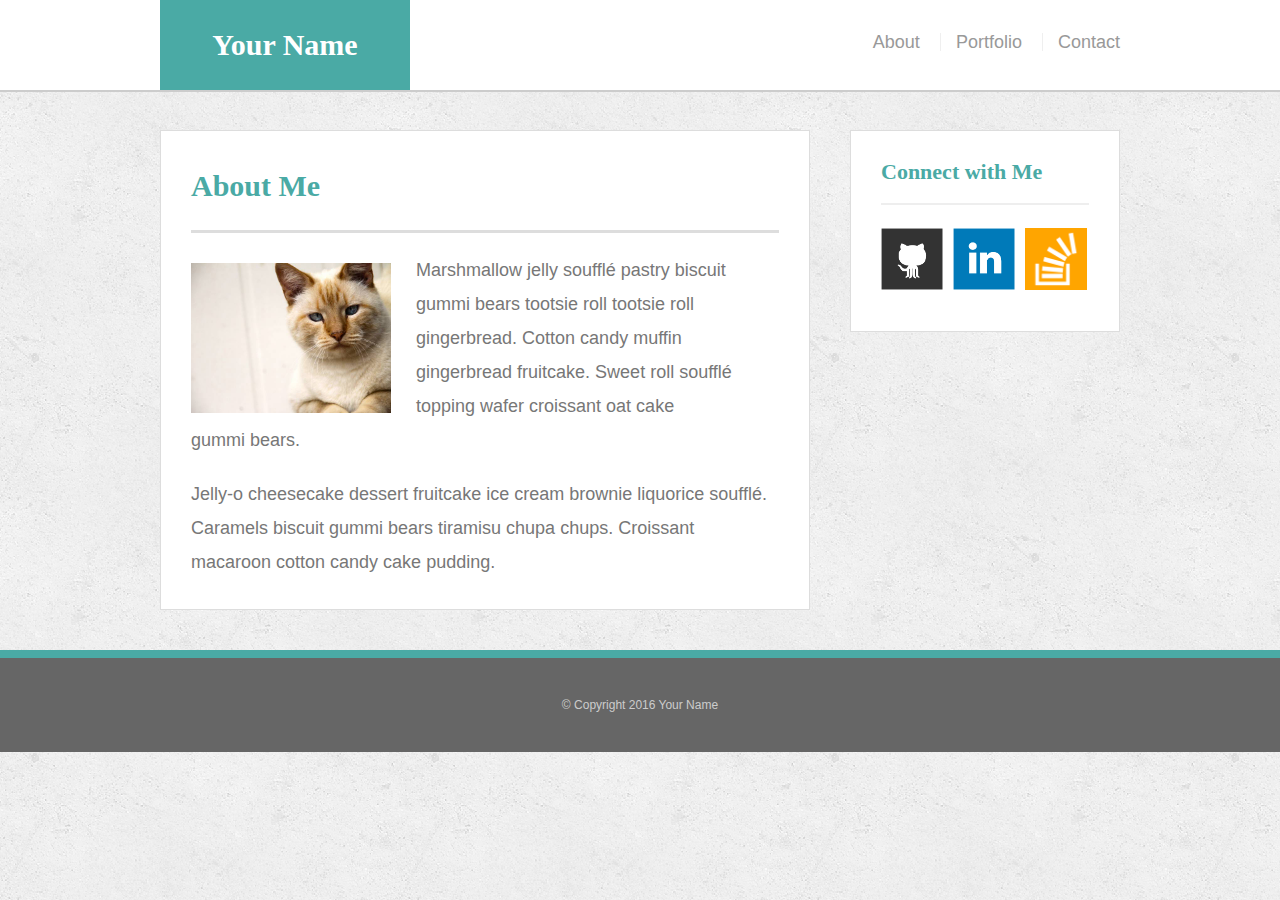
<file: HW1Solution/index.html>
<!doctype html>
<html>
<head>
	<meta charset="UTF-8">
	<title>About | Your Name</title>
	<link rel="stylesheet" type="text/css" href="assets/css/reset.css">
	<link rel="stylesheet" type="text/css" href="assets/css/style.css">
</head>
<body>

	<header id="masthead">
		<div class="container">
			<a href="index.html" id="logo">Your Name</a>
			<nav>
				<a href="index.html">About</a>
				<a href="portfolio.html">Portfolio</a>
				<a href="contact.html">Contact</a>
			</nav>
		</div>
	</header>

	<div id="main-container" class="container">
		<section class="main-section">
			<h1>About Me</h1>

			<img src="assets/images/cat.jpg" class="auth-image" alt="Your Name">

			<p>Marshmallow jelly souffl&eacute; pastry biscuit gummi bears tootsie roll tootsie roll gingerbread. Cotton candy muffin gingerbread fruitcake. Sweet roll souffl&eacute; topping wafer croissant oat cake gummi&nbsp;bears.</p>

			<p>Jelly-o cheesecake dessert fruitcake ice cream brownie liquorice souffl&eacute;. Caramels biscuit gummi bears tiramisu chupa chups. Croissant macaroon cotton candy cake pudding.</p>

		</section>

		<section class="sidebar">
			<div id="connect">
				<h2>Connect with Me</h2>

				<img src="assets/images/github-128.png" class="social" alt="Github">
				<img src="assets/images/linkedin-128.png" class="social" alt="LinkedIn">
				<img src="assets/images/stackoverflow-128.png" class="social" alt="Stack Overflow">
			</div>
		</section>
	</div>

	<footer>
		<div class="container">
			&copy; Copyright 2016 Your Name
		</div>
	</footer>
</body>
</html>
</file>
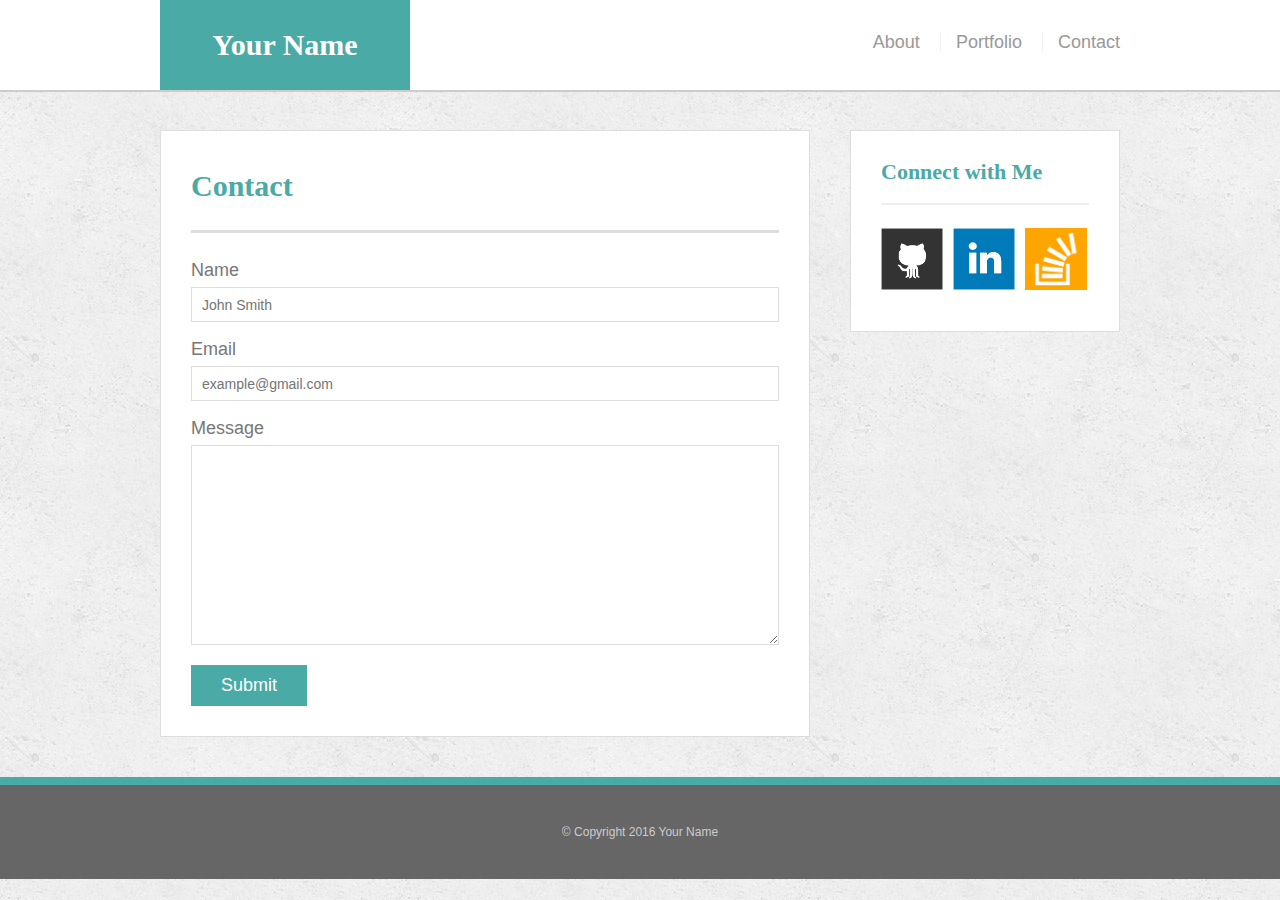
<file: HW1Solution/contact.html>
<!doctype html>
<html>
<head>
	<meta charset="UTF-8">
	<title>Contact | Your Name</title>
	<link rel="stylesheet" type="text/css" href="assets/css/reset.css">
	<link rel="stylesheet" type="text/css" href="assets/css/style.css">
</head>
<body>

	<header id="masthead">
		<div class="container">
			<a href="index.html" id="logo">Your Name</a>
			<nav>
				<a href="index.html">About</a>
				<a href="portfolio.html">Portfolio</a>
				<a href="contact.html">Contact</a>
			</nav>
		</div>
	</header>

	<div id="main-container" class="container">
		<section class="main-section">
			<h1>Contact</h1>

			<form id="contact-form">
				<ul>
					<li>
						<label for="name">Name</label>
						<input type="text" id="name" name="name" placeholder="John Smith" required="required">
					</li>
					<li>
						<label for="email">Email</label>
						<input type="email" id="email" name="email" placeholder="example@gmail.com" required="required">
					</li>
					<li>
						<label for="message">Message</label>
						<textarea id="message" name="message" required="required"></textarea>
					</li>
				</ul>
				<input type="submit">
			</form>

		</section>

		<section class="sidebar">
			<div id="connect">
				<h2>Connect with Me</h2>

				<img src="assets/images/github-128.png" class="social" alt="Github">
				<img src="assets/images/linkedin-128.png" class="social" alt="LinkedIn">
				<img src="assets/images/stackoverflow-128.png" class="social" alt="Stack Overflow">
			</div>
		</section>
	</div>

	<footer>
		<div class="container">
			&copy; Copyright 2016 Your Name
		</div>
	</footer>
</body>
</html>
</file>
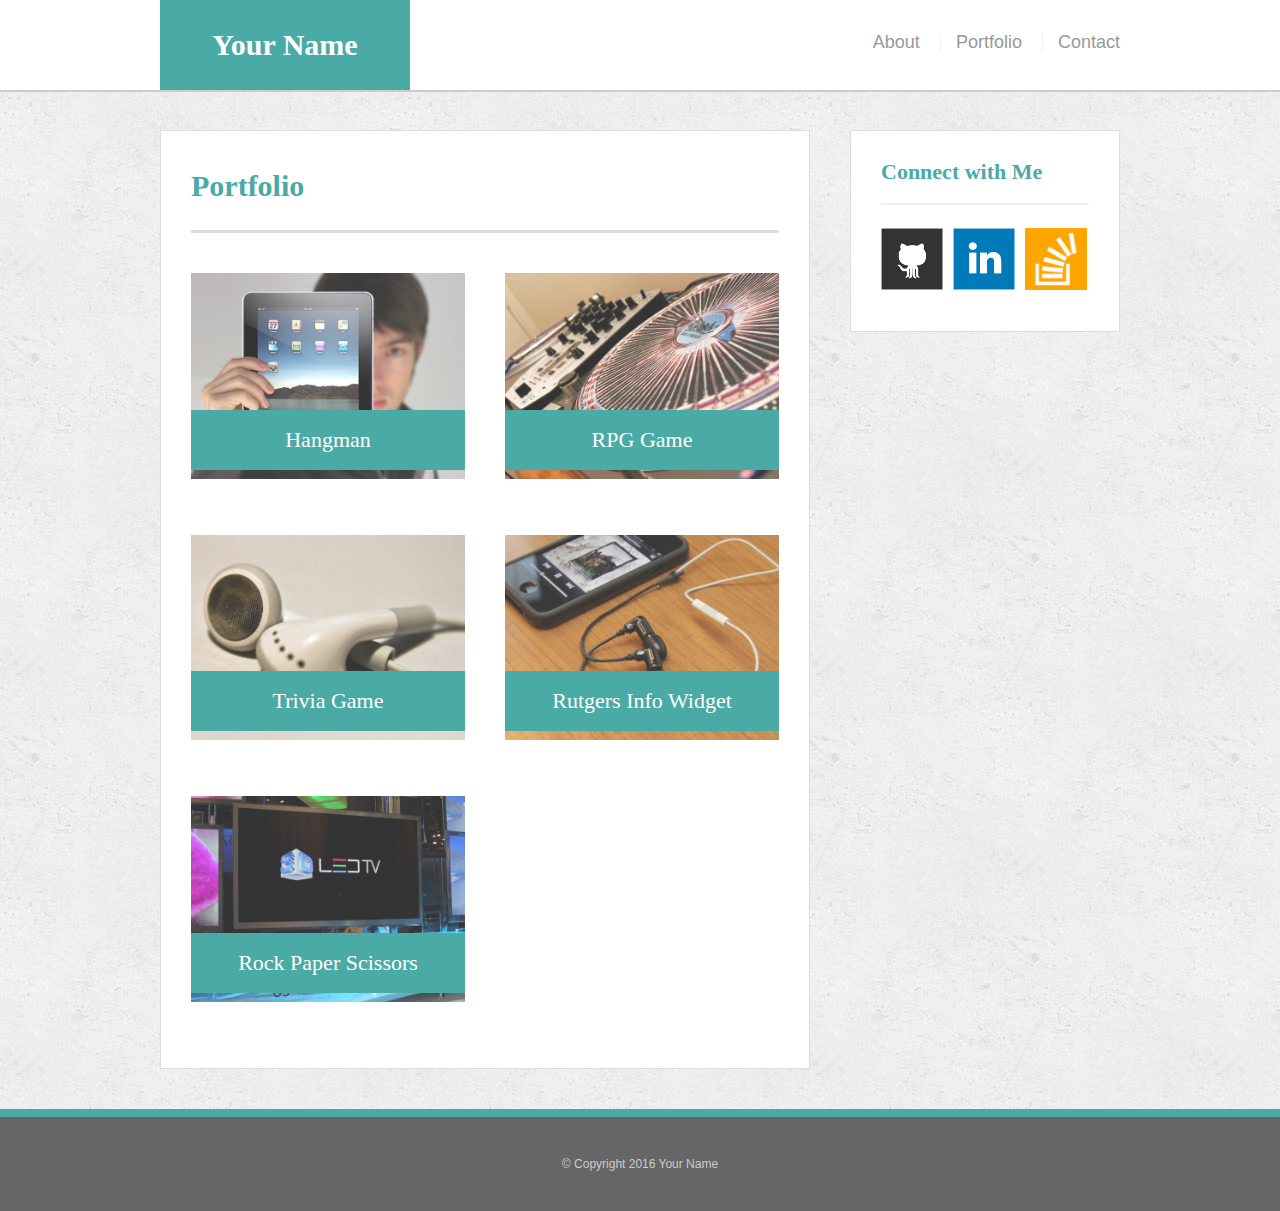
<file: HW1Solution/portfolio.html>
<!doctype html>
<html>
<head>
	<meta charset="UTF-8">
	<title>Portfolio | Your Name</title>
	<link rel="stylesheet" type="text/css" href="assets/css/reset.css">
	<link rel="stylesheet" type="text/css" href="assets/css/style.css">
</head>
<body>

	<header id="masthead">
		<div class="container">
			<a href="index.html" id="logo">Your Name</a>
			<nav>
				<a href="index.html">About</a>
				<a href="portfolio.html">Portfolio</a>
				<a href="contact.html">Contact</a>
			</nav>
		</div>
	</header>

	<div id="main-container" class="container">
		<section class="main-section">
			<h1>Portfolio</h1>

			<div class="work">
				<img src="assets/images/technics-q-c-640-480-1.jpg" alt="hangman">

				<h3>Hangman</h3>
			</div>
			<div class="work">
				<img src="assets/images/technics-q-c-640-480-2.jpg" alt="RPG Game">

				<h3>RPG Game</h3>
			</div>
			<div class="work">
				<img src="assets/images/technics-q-c-640-480-5.jpg" alt="Trivia Game">

				<h3>Trivia Game</h3>
			</div>
			<div class="work">
				<img src="assets/images/technics-q-c-640-480-7.jpg" alt="Rutgers Info Widget">

				<h3>Rutgers Info Widget</h3>
			</div>
			<div class="work">
				<img src="assets/images/technics-q-c-640-480-9.jpg" alt="Rock Paper Scissors">

				<h3>Rock Paper Scissors</h3>
			</div>

		</section>

		<section class="sidebar">
			<div id="connect">
				<h2>Connect with Me</h2>

				<img src="assets/images/github-128.png" class="social" alt="Github">
				<img src="assets/images/linkedin-128.png" class="social" alt="LinkedIn">
				<img src="assets/images/stackoverflow-128.png" class="social" alt="Stack Overflow">
			</div>
		</section>
	</div>

	<footer>
		<div class="container">
			&copy; Copyright 2016 Your Name
		</div>
	</footer>
</body>
</html>
</file>
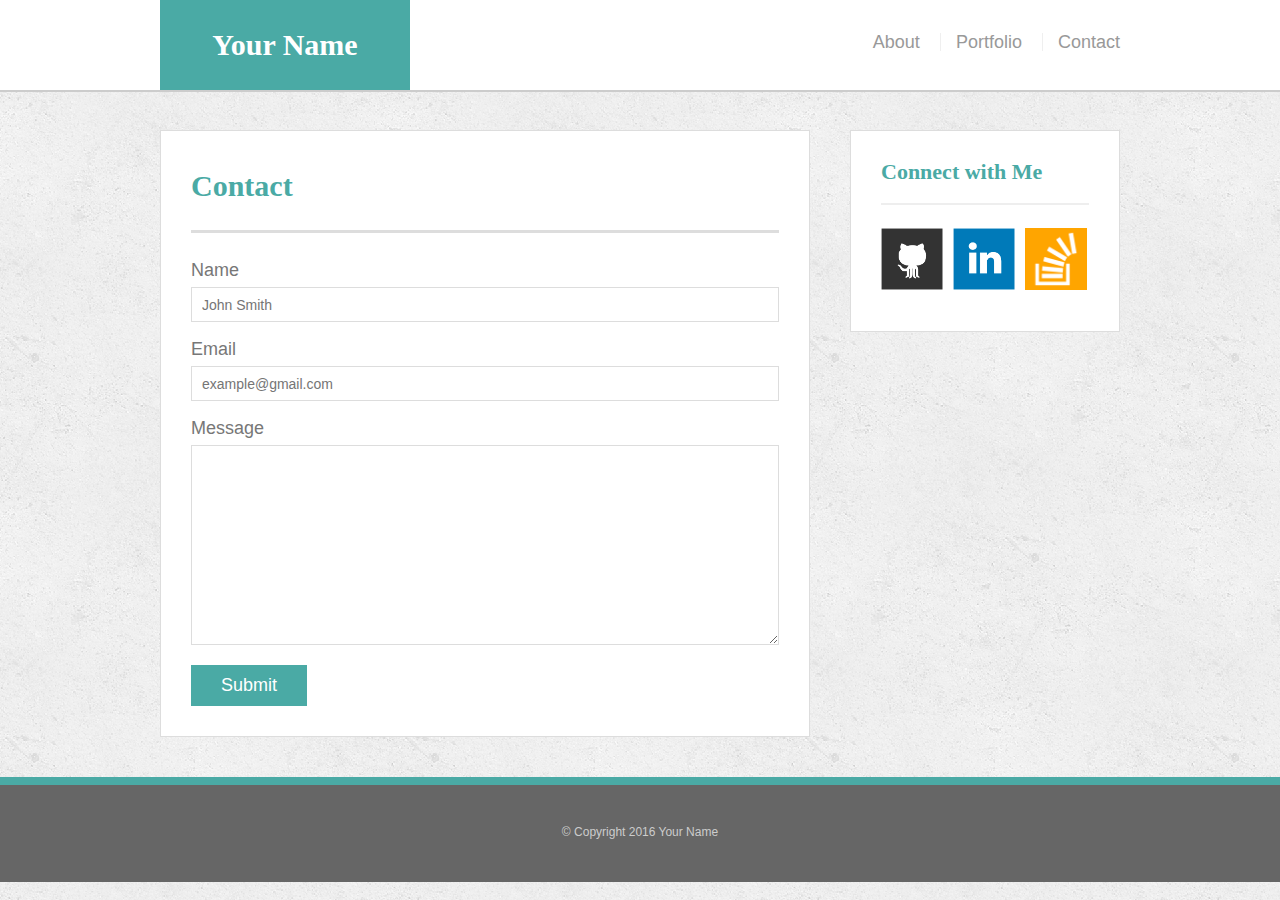
<file: HW1Solution/bonus/hover-styles.html>
<!doctype html>
<html>
<head>
	<meta charset="UTF-8">
	<title>Hover Styling</title>
	<link rel="stylesheet" type="text/css" href="assets/css/reset.css">
	<link rel="stylesheet" type="text/css" href="assets/css/style.css">
</head>
<body>

	<header id="masthead">
		<div class="container">
			<a href="#" id="logo">Your Name</a>
			<nav>
				<a href="#">About</a>
				<a href="#">Portfolio</a>
				<a href="#">Contact</a>
			</nav>
		</div>
	</header>

	<div id="main-container" class="container">
		<section class="main-section">
			<h1>Contact</h1>

			<form id="contact-form">
				<ul>
					<li>
						<label for="name">Name</label>
						<input type="text" id="name" name="name" placeholder="John Smith" required="required">
					</li>
					<li>
						<label for="email">Email</label>
						<input type="email" id="email" name="email" placeholder="example@gmail.com" required="required">
					</li>
					<li>
						<label for="message">Message</label>
						<textarea id="message" name="message" required="required"></textarea>
					</li>
				</ul>
				<input type="submit">
			</form>

		</section>

		<section class="sidebar">
			<div id="connect">
				<h2>Connect with Me</h2>

				<img src="assets/images/github-128.png" class="social" alt="Github">
				<img src="assets/images/linkedin-128.png" class="social" alt="LinkedIn">
				<img src="assets/images/stackoverflow-128.png" class="social" alt="Stack Overflow">
			</div>
		</section>
	</div>

	<footer>
		<div class="container">
			&copy; Copyright 2016 Your Name
		</div>
	</footer>
</body>
</html>
</file>
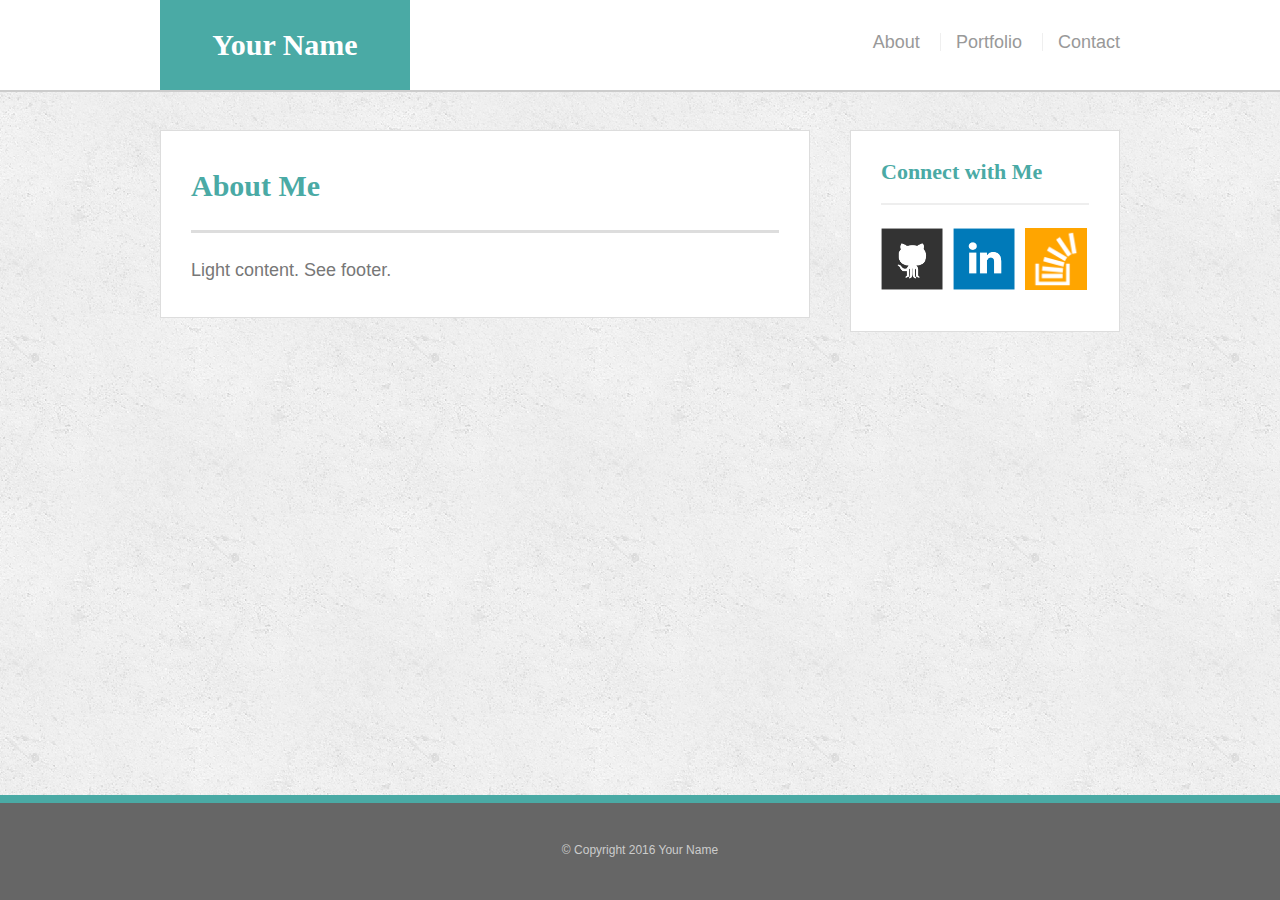
<file: HW1Solution/bonus/sticky-footer.html>
<!doctype html>
<html>
<head>
	<meta charset="UTF-8">
	<title>Sticky Footer</title>
	<link rel="stylesheet" type="text/css" href="assets/css/reset.css">
	<link rel="stylesheet" type="text/css" href="assets/css/style.css">
</head>
<body>

	<header id="masthead">
		<div class="container">
			<a href="#" id="logo">Your Name</a>
			<nav>
				<a href="#">About</a>
				<a href="#">Portfolio</a>
				<a href="#">Contact</a>
			</nav>
		</div>
	</header>

	<div class="wrapper">
		<div id="main-container" class="container">
			<section class="main-section">
				<h1>About Me</h1>

				<p>Light content. See footer.</p>

			</section>

			<section class="sidebar">
				<div id="connect">
					<h2>Connect with Me</h2>

					<img src="assets/images/github-128.png" class="social" alt="Github">
					<img src="assets/images/linkedin-128.png" class="social" alt="LinkedIn">
					<img src="assets/images/stackoverflow-128.png" class="social" alt="Stack Overflow">
				</div>
			</section>

			<div class="push"></div>
		</div>
	</div>

	<footer>
		<div class="container">
			&copy; Copyright 2016 Your Name
		</div>
	</footer>
</body>
</html>
</file>
<file: HW1Solution/assets/css/style.css>
body {
	background: url("../images/concrete_seamless.png");
	font-size: 18px;
	line-height: 34px;
	font-family: 'Arial', 'Helvetica Neue', Helvetica, sans-serif;
	color: #777;
}

* {
	box-sizing: border-box;
}

/*general*/

.container {
	width: 100%;
	max-width: 960px;
	margin: 0 auto;
	clear: both;
}
h1, 
h2,
h3,
p {
	margin-bottom: 20px;
}
p:last-child {
	margin-bottom: 0;
}
h1, h2, h3 {
	font-family: 'Georgia', Times, Times New Roman, serif;
	font-weight: 700;
	color: #4aaaa5;
}
h1 {
	font-size: 30px;
	line-height: 49px;
	border-bottom: 3px solid #ddd;
	padding-bottom: 20px;
}
h2,
h3 {
	font-size: 22px;
}

/*header*/

#masthead {
	background: #fff;
	margin: 0 0 30px;
	z-index: 99;
	color: #fff;
	overflow: auto;
	border-bottom: 2px solid #ccc;
	position: fixed;
	width: 100%;
}
#logo {
	width: 250px;
	height: 90px;
	background: #4aaaa5;
	float: left;
	font-family: 'Georgia', Times, Times New Roman, serif;
	text-align: center;
	line-height: 90px;
	color: #fff;
	font-weight: 700;
	font-size: 30px;
	text-decoration: none;
}
nav {
	float: right;
	margin-top: 25px;
}
nav a {
	color: #999;
	text-decoration: none;
	margin-left: 15px;
	display: inline-block;
	border-left: 1px solid #efefef;
	padding-left: 15px;
	line-height: 18px;
}
nav a:first-child {
	border-left: 0 none;
}

/*footer*/

footer {
	background: #666;
	color: #fff;
	padding: 30px 0;
	clear: both;
	border-top: 8px solid #4aaaa5;
	color: #ccc;
	font-size: 12px;
	text-align: center;
}

/*sidebar*/

.sidebar {
	background: #fff;
	padding: 30px;
	width: 100%;
	max-width: 270px;
	float: right;
	border: 1px solid #ddd;
	margin-bottom: 20px;
}
h3,
.sidebar h2 {
	border-bottom: 2px solid #eee;
	padding-bottom: 20px;
	margin-bottom: 15px;
	line-height: 22px;
}
.social {
	width: 62px;
	height: 62px;
	margin-top: 8px;
	margin-right: 5px;
}
.social:last-child {
	margin-right: 0;
}

/*main*/

#main-container {
	padding-top: 130px;
}
.main-section {
	background: #fff;
	padding: 30px;
	margin: 0 0 40px 0;
	width: 100%;
	max-width: 650px;
	float: left;
	border: 1px solid #ddd;
}

/*portfolio page*/

.work {
	width: 274px;
	overflow: auto;
	position: relative;
	float: left;
	margin: 20px 0 25px;
}
.work:nth-child(even) {
	margin-right: 40px;
}
.work img {
	width: 100%;
	border: 0 none;
	opacity: .8;
}
.work h3 {
	border-bottom: 0;
	background: #4aaaa5;
	color: #fff;
	text-align: center;
	position: absolute;
	padding: 15px;
	width: 100%;
	bottom: 20px;
	line-height: 30px;
	margin-bottom: 0;
	font-weight: 300;
}
.auth-image {
	width: 200px;
	height: auto;
	margin-top: 10px;
	float: left;
	margin-right: 25px;
}

/*contact page*/

#contact-form ul {
	margin-bottom: 20px;
}
#contact-form li {
	margin-bottom: 10px;
}
label,
input[type=text],
input[type=email],
textarea {
	display: block;
	width: 100%;
}
input[type=text],
input[type=email],
textarea {
	height: 35px;
	border: 1px solid #ddd;
	padding: 0 10px;
	font-size: 14px;
}
textarea {
	height: 200px;
}
input[type=submit] {
	background: #4aaaa5;
	border: 0 none;
	color: #fff;
	font-size: 18px;
	padding: 10px 30px;
	cursor: pointer;
}
</file>
<file: HW1Solution/bonus/assets/css/style.css>
body {
	background: url("../images/concrete_seamless.png");
	font-size: 18px;
	line-height: 34px;
	font-family: 'Arial', 'Helvetica Neue', Helvetica, sans-serif;
	color: #777;
}

* {
	box-sizing: border-box;
}

/*sticky footer stuff*/
/*http://ryanfait.com/html5-sticky-footer/*/

* {
	margin: 0;
}

html, body {
	height: 100%;
}

.wrapper {
	min-height: 100%;
	height: auto !important; 
	height: 100%;
	margin: 0 auto -105px; 
}
footer, .push {
	height: 105px; 
}
/*end sticky footer stuff*/

/*start hover stuff*/
#logo:hover,
input[type=submit]:hover {
	background: #5E7F7E;
}
nav a:hover {
	color: #5E7F7E;
}
.social:hover {
	opacity: .8;
	cursor: pointer;
}

/*general*/

.container {
	width: 100%;
	max-width: 960px;
	margin: 0 auto;
	clear: both;
}
h1, 
h2,
h3,
p {
	margin-bottom: 20px;
}
p:last-child {
	margin-bottom: 0;
}
h1, h2, h3 {
	font-family: 'Georgia', Times, Times New Roman, serif;
	font-weight: 700;
	color: #4aaaa5;
}
h1 {
	font-size: 30px;
	line-height: 49px;
	border-bottom: 3px solid #ddd;
	padding-bottom: 20px;
}
h2,
h3 {
	font-size: 22px;
}

/*header*/

#masthead {
	background: #fff;
	margin: 0 0 30px;
	z-index: 99;
	color: #fff;
	overflow: auto;
	border-bottom: 2px solid #ccc;
	position: fixed;
	width: 100%;
}
#logo {
	width: 250px;
	height: 90px;
	background: #4aaaa5;
	float: left;
	font-family: 'Georgia', Times, Times New Roman, serif;
	text-align: center;
	line-height: 90px;
	color: #fff;
	font-weight: 700;
	font-size: 30px;
	text-decoration: none;
}
nav {
	float: right;
	margin-top: 25px;
}
nav a {
	color: #999;
	text-decoration: none;
	margin-left: 15px;
	display: inline-block;
	border-left: 1px solid #efefef;
	padding-left: 15px;
	line-height: 18px;
}
nav a:first-child {
	border-left: 0 none;
}

/*footer*/

footer {
	background: #666;
	color: #fff;
	padding: 30px 0;
	clear: both;
	border-top: 8px solid #4aaaa5;
	color: #ccc;
	font-size: 12px;
	text-align: center;
}

/*sidebar*/

.sidebar {
	background: #fff;
	padding: 30px;
	width: 100%;
	max-width: 270px;
	float: right;
	border: 1px solid #ddd;
	margin-bottom: 20px;
}
h3,
.sidebar h2 {
	border-bottom: 2px solid #eee;
	padding-bottom: 20px;
	margin-bottom: 15px;
	line-height: 22px;
}
.social {
	width: 62px;
	height: 62px;
	margin-top: 8px;
	margin-right: 5px;
}
.social:last-child {
	margin-right: 0;
}

/*main*/

#main-container {
	padding-top: 130px;
}
.main-section {
	background: #fff;
	padding: 30px;
	margin: 0 0 40px 0;
	width: 100%;
	max-width: 650px;
	float: left;
	border: 1px solid #ddd;
}

/*contact page*/

#contact-form ul {
	margin-bottom: 20px;
}
#contact-form li {
	margin-bottom: 10px;
}
label,
input[type=text],
input[type=email],
textarea {
	display: block;
	width: 100%;
}
input[type=text],
input[type=email],
textarea {
	height: 35px;
	border: 1px solid #ddd;
	padding: 0 10px;
	font-size: 14px;
}
textarea {
	height: 200px;
}
input[type=submit] {
	background: #4aaaa5;
	border: 0 none;
	color: #fff;
	font-size: 18px;
	padding: 10px 30px;
	cursor: pointer;
}
</file>
